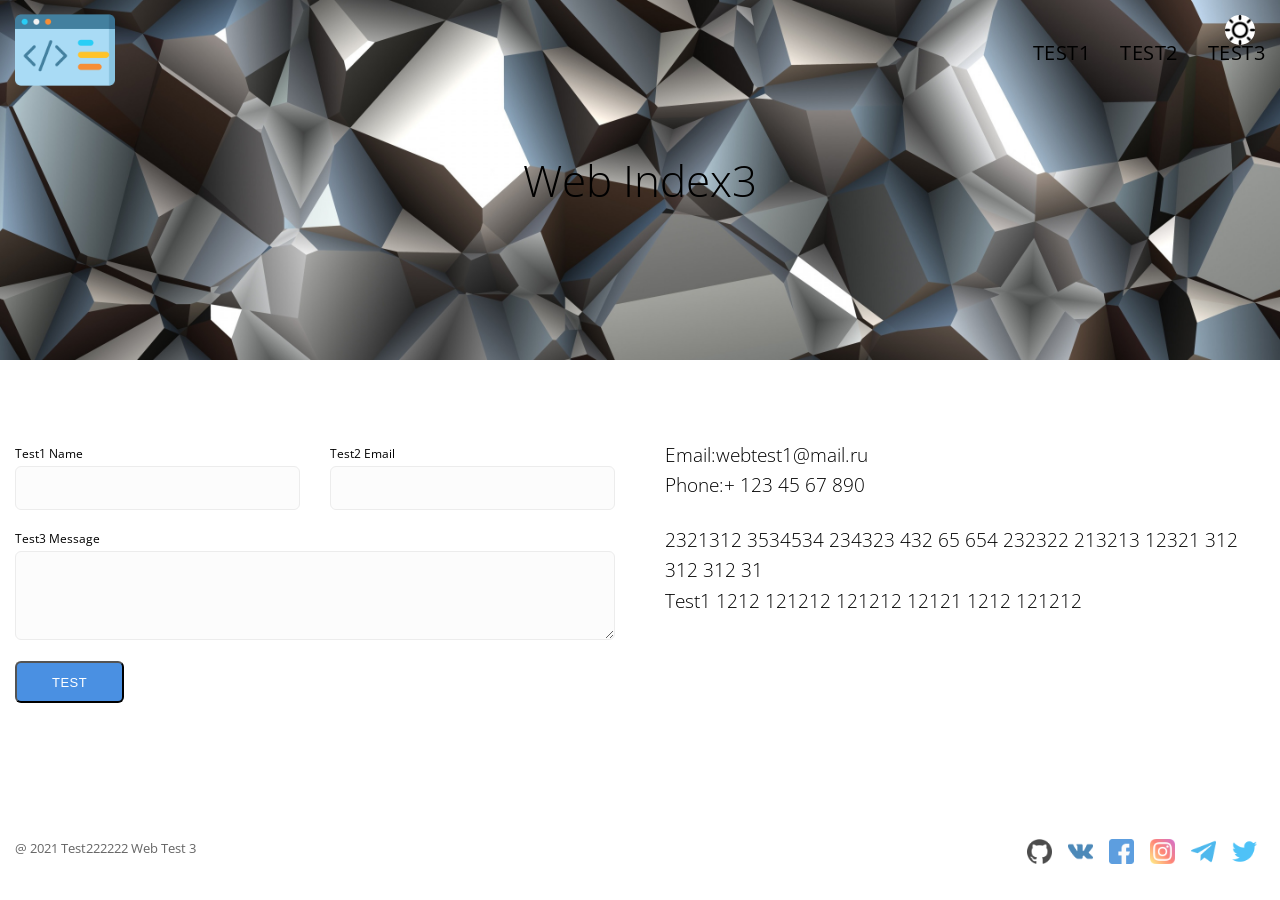
<file: contact.html>
<!DOCTYPE html>
<html lang="ru" class="index3">
<head>
    <meta charset="UTF-8">
    <meta http-equiv="X-UA-Compatible" content="IE=edge">
    <meta name="viewport" content="width=device-width, initial-scale=1.0">
    <title>Web test3</title>
    <link rel="stylesheet" href="css/main.css">
<link href="https://fonts.googleapis.com/css2?family=Open+Sans:wght@300;400;700&display=swap" rel="stylesheet">
</head>
<body>
<!-- Header-->
    <header class="header-menu">
        <div class="container">
            <a href="index.html" class="header-logo">
            <img src="img/code.png" alt="Web Test">
        </a>
        <nav class="menu">
            <ul>
                <li>
                    <a href="index.html">Test1</a>
                </li>
                <li>
                    <a href="abount.html">Test2</a>
                </li>
                <li>
                    <a href="contact.html">Test3</a>
                </li>
            </ul>
        </nav><div class="icon"><img src="img/on.png" id="icon"></div>
        </div>

    </header>
<!-- Main-->
    <main>
        <!-- Main 1-->
        <section class="logo logoimg" style="background-image: url('img/foto3.jpg')">
        <div class="container">
            <h1 class="main-info-logo">Web Index3</h1>
        </div>
    </section>
    <!-- Main 2-->
    <section class="main2">
        <div class="container">
            <div class="form-main">
                <div class="form-full">
                    <form action="#" class="form-100">
                        <div class="form50">
                            <label for="info_name">Test1 Name</label>
                            <input type="text" class="form_full" name="info_name" id="info_name">
                        </div>
                        <div class="form50">
                            <label for="info_email">Test2 Email</label>
                            <input type="email" class="form_full" name="info_email" id="info_email">
                        </div>
                        <div class="form50-50">
                            <label for="info_text">Test3 Message</label>
                            <textarea class="form_full"
                                    name="info_text" 
                                    id="info_text" 
                                    rows="4"></textarea>
                        </div>
                        <div class="form50-50">
                            <button class="knp knopka" type="submit">
                                TEST
                            </button>
                        </div>
                    </form>
                </div>
                <div class="form-main__info">
                    <p class="obz">Email:<a href="malito:wemtest1@mail.tu">webtest1@mail.ru</a></p>
                    <p class="obz">Phone:<a href="tel: +1234567890">+ 123 45 67 890</a></p>
                    <br>
                    <p class="obz">2321312 3534534 234323 432 65 654 232322 213213 12321 312 312 312 31</p>
                    <p class="obz">Test1 1212 121212 121212 12121 1212 121212 </p>
                </div>
            </div>
        </div>
    </section>
    </main>
    <div id="knp2"></div>
<!-- Footer-->
    <footer>
        <div class="container">
            <div class="footer">
            <small class="copyrit">@ 2021 Test222222 Web Test 3</small>
            <ul class="png">
                <li>
                    <a href="https://github.com/"><img src="img/github.png" alt="github"></a>
                </li>
                <li>
                    <a href="https://vk.com/"><img src="img/vk.png" alt="vk"></a>
                </li>
                <li>
                    <a href="https://ru-ru.facebook.com/"><img src="img/facebook.png" alt="facebook"></a>
                </li>
                <li>
                    <a href="https://www.instagram.com/?hl=ru"><img src="img/instagram.png" alt="instagram"></a>
                </li>
                <li>
                    <a href="https://tlgrm.ru/"><img src="img/telegram.png" alt="telegram"></a>
                </li>
                <li>
                    <a href="https://twitter.com/?lang=ru"><img src="img/twitter.png" alt="Twitter"></a>
                </li>
            </ul>
            </div>
        </div>
    </footer>
    <script src="js/jaavascript.js"></script>
</body>
</html>
</file>
<file: css/main.css>
*, h1, h2, h3, h4, h5, h6, p, ul, a {
    margin: 0;
}
*,
*:before,
*:after {
    box-sizing: border-box;
}

:root {
    --primary-color: #fff;
    --secondary-color: #000;
}
.dark-theme {
    --primary-color: #000;
    --secondary-color: #fff;
}


html, body {
    overflow-x: hidden;
}
body {
    background: var(--primary-color);
    color: var(--secondary-color);
    font-family: "Open Sans", sans-serif;
    font-size: 15px;
    line-height: 1.6;
    transition: 1.45s;
    /*  footer*/
    display: flex;
    flex-direction: column;
    min-height: 100vh;
}

main {
    flex: 1;
    color: var(--secondary-color);
}

a {
    color:  var(--secondary-color);
    text-decoration: none;
    transition: all .3s ease;
}

a:not(.knp):hover {
    color: #000;
}

p + a:not(.knp){
    font-size: 13px;
    font-weight: 700;
}

h1, h2, h3, h4, h5, h6 {
    line-height: 1.25;
    font-weight: 300;
    color: var(--secondary-color);
}

h1 {
    font-size: 34px;
}

h2 {
    font-size: 28px;
}

h3 {
    font-size: 22px;
}

h4 {
    font-size: 18px;
}

@media (min-width: 992px) {
    h1 {
        font-size: 44px;
    }
    
    h2 {
        font-size: 33px;
    }
    
    h3 {
        font-size: 26px;
    }
    
    h4 {
        font-size: 20px;
    }
}

img {
    max-width: 100%;
}

label {
    display: inline-block;
    font-size: 12px;
    color: var(--secondary-color);
    margin-bottom: 3px;
}

textarea {
    max-width: 100%;
    min-width: 100%;
    max-height: 200px;
    min-height: 50px;
}

/* Full */
.container {
    max-width: 1280px;
    width: 100%;
    margin: 0 auto;
    padding-right: 15px;
    padding-left: 15px;
}

.obz {
    font-size: 16px;
    color: var(--secondary-color);
    font-weight: 300;
}

@media (min-width: 992px) {
    .obz {
        font-size: 19px;
    }
}

.main2 {
    padding-top: 80px;
    padding-bottom: 80px;
}
/* On / Off*/
#icon {
    width: 30px;
    cursor: pointer;
}
.icon {
    background: #fff;
    width: 30px;
    height: 30px;
    position: fixed;
    border-radius: 50%;
    right: 25px;
    top: 15px;
    transition: .30s;
}
.icon:hover {
    transform: scale(1.2);
}





/*.main3 {
    border-top: 1px solid #99cefa;
    background-color: #d4d4d4;
}*/

.shadow__imeg1 {
    box-shadow: 0 0px 60px 50px rgba(255, 52, 1, 0.3);
}
.shadow__imeg2 {
    box-shadow: 0 0px 60px 50px rgba(1, 255, 86, 0.3);
}
.shadow_img3 {
    box-shadow: 0 0px 60px 50px rgba(1, 183, 255, 0.3);
}
.img_radius {
    border-radius: 6px;
}

.main-info-logo {
    margin-bottom: 0 !important;
}

/* KN */
.knp {
    display: inline-flex;
    align-items: center;
    justify-content: center;
    height: 42px;
    border-radius: 6px;
    padding: 5px 35px;
    transition: 0.1s linear;
}

.knopka {
    background-color: #4a90e2;
    color: #fff;
    letter-spacing: .5px;
    text-transform: uppercase;
    font-size: 13px;
}

.knopka:hover {
    background-color: #ff0000;
    transform: translate3d(0, -2px, 0);
}

/* header-menu */
.header-menu {
    display: flex;
    align-items: center;
    position: absolute;
    left: 0;
    top: 0;
    width: 100%;
    height: px;
    z-index: 2;
}

.header-menu > .container {
    display: flex;
    align-items: center;
    justify-content: center;
    flex-wrap: wrap;
}

.header-logo img {
    max-width: 100px;
}

.menu {
    margin-left: auto;
}

.menu ul {
    display: flex;
    list-style: none;
    margin-left: -15px;
    margin-right: -15px;
}

.menu li {
    padding-left: 15px;
    padding-right: 15px;
}

.menu li a {
    color: var(--secondary-color);
    text-transform: uppercase;
    font-size: 20px;
    opacity: 1;
    letter-spacing: .5px;
    transition: opacity .3s ease;
}

.menu li a:hover {
    color: #000;
    opacity: 1;
}

@media (max-width: 500px) {
    .header-logo {
        max-width: 100%;
        width: 100%;
        text-align:center;
        padding-top: 25px;
        margin-bottom: 10px;
    }
    .header-logo img {
        max-width: 130px;
    }
    .menu {
        margin: 0 auto;
    }
}
/* logo */
.logo {
    position: relative;
    display: flex;
    align-items: center;
    min-height: 70vh;
    padding-top: 80px;
    padding-bottom: 80px;
    text-align: center;
    background-size: cover;
    background-position: center;
}

.logo.logoimg {
    min-height: 40vh;
}

.logo:before {
    content: "";
    position: absolute;
    left: 0;
    top: 0;
    width: 100%;
    height: 100%;
    opacity: .5;
}

.logo .container {
    position: relative;
    max-width: 800px;
}

.logo h1 {
    margin-bottom: 24px;
    color: var(--secondary-color);
}

.logo p{
    margin-bottom: 35px;
    font-weight: 300;
    opacity: .8;
    color: var(--secondary-color);
}
/* main2-blok */
.main2-blok {
    display: flex;
    align-items:center;
    flex-wrap: wrap;
    text-align: center;
    margin-left: -15px;
    margin-right: -15px;
}

.main-blok {
    max-width: 100%;
    width: 100%;
    padding-left: 15px;
    padding-right: 15px;
    margin-bottom: 30px;
}

.main2-blok1 {
    padding: 25px;
    border: 1px solid rgb(175, 207, 250);
    border-radius: 6px;
}

.main2-blok1 img {
    max-width: 70px;
    margin-bottom: 24px;
}

.main2-blok1 h4 {
    font-weight: 400;
    margin-bottom:12px;
}

.main2-blok1 p {
    max-width: 280px;
    margin: 0 auto 30px auto;
    font-size: 13px;
    line-height: 1.7;
}

@media (min-width: 768px) {
    .main-blok {
        max-width: calc(100% / 3);
        width: 100%;
        margin-bottom: 0;
    }
}

/* main 3 */
.main-info {
    display: flex;
    align-items: center;
    flex-wrap: wrap;
}

.img-main3 {
    order: -1;
    margin-bottom: 40px;
}

.main-info__ image,
.text-main3 {
    max-width: 100%;
    width: 100%;
}

.main-info h2,
.main-info p {
    margin-bottom: 30px;
}

@media (min-width: 768px){
    .main-info {
        margin-left: -25px;
        margin-right: -25px
    }
    .img-main3 {
        order: initial;
        margin-bottom: 0;
    }
    .img-main3,
    .text-main3 {
        max-width: 50%;
        width: 100%;
        padding-right: 25px;
        padding-left: 25px;
    }
}

/* Form  */
.form-main {
    display: flex;
    flex-wrap: wrap;
    margin-left: -25px;
    margin-right: -25px;
}

.form-main__info,
.form-full {
    padding-left: 25px;
    padding-right: 25px;
}

.form-main__info {
    order: -1;
    margin-bottom: 30px;
}

@media (min-width: 768px){
    .form-main__info,
    .form-full {
        max-width: 50%;
        margin-bottom: 0;
    }
    .form-main__info {
        order: initial;
        margin-bottom: 0;
    }
}

/* Form */
.form_full {
    width: 100%;
    font-size: 16px;
    background-color: #fcfcfc;
    padding: 5px 15px;
    border-radius: 6px;
    border: 1px solid #ececec;
}

.form_full:not(textarea) {
    height: 44px;
}

textarea.form_full {
    padding-top: 10px;
}

.form-100 {
    display: flex;
    flex-wrap: wrap;
    margin-left: -15px;
    margin-right: -15px;
}

[class*='form50'] {
    width: 100%;
    padding-left: 15px;
    padding-right: 15px;
    margin-bottom: 15px;
}
@media (min-width: 768px) {
    .form50 {
        max-width: 50%;
        width: 100%;
    }
}

/* 404 */
#knp1 {
    box-shadow: 0px 0px 5px 5px #4a90e2;
    transition: .25s;
}
#knp1:hover {
    transform: scale(1.1);
}





/* Footer */
.footer {
    display: flex;
    justify-content: space-between;
    padding-top: 30px;
    padding-bottom: 30px;
}

.copyrit {
    opacity: .6
}

.png{
    display: flex;
    list-style: none;
    align-items: center;
}

.png li{
    padding-left: 8px;
    padding-right: 8px;
}   

.png a {
    opacity: .7;
}

.png a:hover {
    opacity: 1;
}
.png img {
    max-width: 25px;
}
</file>
